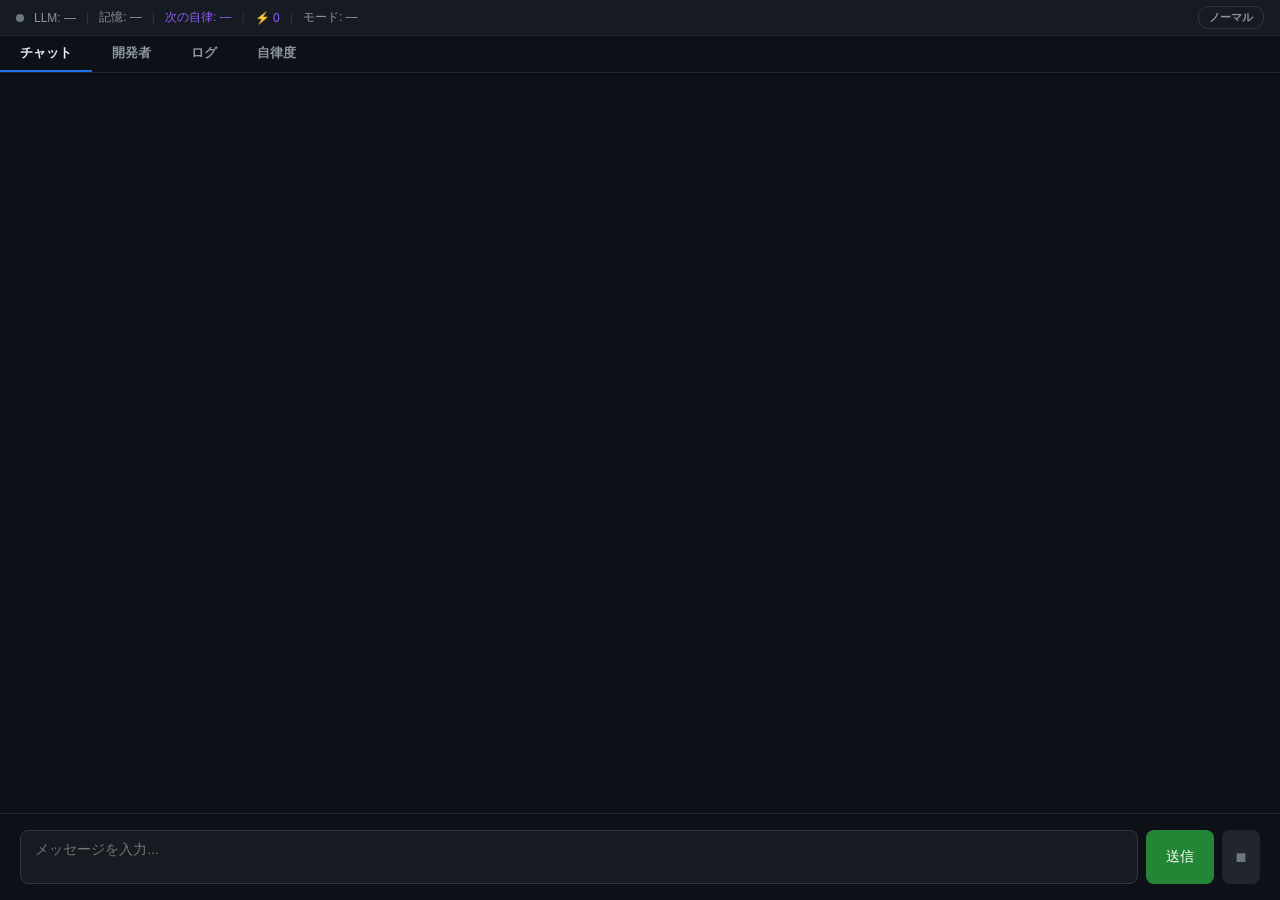
<file: AI/static/index.html>
<!DOCTYPE html>
<html lang="ja">
<head>
    <meta charset="UTF-8">
    <meta name="viewport" content="width=device-width, initial-scale=1.0">
    <title>イク — neo-iku</title>
    <link rel="stylesheet" href="/static/style.css?v=59">
</head>
<body>
    <!-- ステータスバー -->
    <div class="status-bar">
        <span id="connection-status" class="status-dot offline"></span>
        <span id="status-llm" class="status-bar-item">LLM: —</span>
        <span class="status-bar-sep">|</span>
        <span id="status-memories" class="status-bar-item">記憶: —</span>
        <span class="status-bar-sep">|</span>
        <span id="status-countdown" class="status-bar-item countdown">次の自律: —</span>
        <span class="status-bar-sep">|</span>
        <span id="status-energy" class="status-bar-item energy" title="内発的動機エネルギー">⚡ 0</span>
        <span class="status-bar-sep">|</span>
        <span id="status-mode" class="status-bar-item">モード: —</span>
        <div class="status-bar-right">
            <button id="mode-btn" class="mode-btn normal" title="クリックでモード切替">ノーマル</button>
        </div>
    </div>

    <!-- タブバー -->
    <div class="tab-bar">
        <button class="tab-btn active" data-tab="chat">チャット</button>
        <button class="tab-btn" data-tab="dev">開発者</button>
        <button class="tab-btn" data-tab="log">ログ</button>
        <button class="tab-btn" data-tab="report">自律度</button>
        <button class="tab-btn tab-btn-persona" data-tab="persona" style="display:none">ペルソナ</button>
    </div>

    <!-- チャットタブ -->
    <div id="tab-chat" class="tab-content active">
        <div id="chat-messages" class="messages"></div>
        <div class="input-area">
            <textarea id="chat-input" placeholder="メッセージを入力..." rows="2"></textarea>
            <button id="send-btn">送信</button>
            <button id="stop-btn" disabled title="出力を停止">⏹</button>
        </div>
    </div>

    <!-- 開発者タブ -->
    <div id="tab-dev" class="tab-content">
        <div class="dev-layout">
            <!-- 左: 思考ログ -->
            <div class="dev-left">
                <div class="dev-section-header">思考ログ</div>
                <div id="thought-log" class="thought-log">
                    <div class="thought-log-empty">AIの思考過程がここに表示されます</div>
                </div>
            </div>
            <!-- 右: 設定・ステータス・記憶 -->
            <div class="dev-right">
                <div class="dev-right-scroll">
                    <!-- 設定 -->
                    <div class="section">
                        <h3>設定</h3>
                        <div class="dev-tools-grid">
                            <div class="dev-item">
                                <label>LLM</label>
                                <select id="llm-service" class="model-select"></select>
                            </div>
                            <div class="dev-item">
                                <label>モデル</label>
                                <select id="llm-model" class="model-select"></select>
                            </div>
                            <div class="dev-item">
                                <div class="dev-row">
                                    <button id="llm-save-btn" class="dev-btn">保存</button>
                                    <button id="llm-test-btn" class="dev-btn">接続テスト</button>
                                    <button id="env-keys-btn" class="dev-btn">APIキー設定</button>
                                    <span id="llm-status" class="llm-status"></span>
                                </div>
                            </div>
                            <div class="dev-item">
                                <label>自律行動間隔（秒）</label>
                                <div class="dev-row">
                                    <input id="dev-interval" type="number" min="10" value="300">
                                    <button id="dev-interval-btn">設定</button>
                                </div>
                            </div>
                            <div class="dev-item">
                                <label>戦略候補数（0=無効）</label>
                                <div class="dev-row">
                                    <input id="dev-strategy-count" type="number" min="0" max="10" value="3">
                                    <button id="dev-strategy-btn">設定</button>
                                </div>
                            </div>
                            <div class="dev-item">
                                <label class="dev-toggle-label">
                                    <input id="dev-concurrent" type="checkbox">
                                    <span>会話中の自律行動</span>
                                </label>
                            </div>
                            <button id="dev-trigger-btn" class="dev-btn trigger">今すぐ自律行動</button>
                            <button id="dev-reset-btn" class="dev-btn danger">DBリセット（過去ログ以外）</button>
                            <button id="dev-clear-selfmodel-btn" class="dev-btn danger">自己モデルクリア</button>
                            <button id="dev-vector-reindex-btn" class="dev-btn">ベクトル再構築</button>
                        </div>
                    </div>

                    <!-- X連携 -->
                    <div class="section">
                        <h3>X連携</h3>
                        <div style="display:flex;align-items:center;gap:8px;margin-bottom:6px;">
                            <span id="x-status-indicator" style="font-size:12px;">確認中...</span>
                            <button id="x-login-btn" class="dev-btn">Xにログイン</button>
                            <button id="x-logout-btn" class="dev-btn danger" style="display:none;">ログアウト</button>
                        </div>
                    </div>

                    <!-- AI作成ツール -->
                    <div class="section">
                        <h3>AI作成ツール <button id="custom-tools-refresh-btn" class="dev-btn-sm" title="更新">↻</button></h3>
                        <div id="custom-tools-list" class="memory-list">読み込み中...</div>
                    </div>

                    <!-- 自己モデル -->
                    <div class="section">
                        <h3>自己モデル <button id="selfmodel-refresh-btn" class="dev-btn-sm" title="更新">↻</button></h3>
                        <pre id="selfmodel-display" class="selfmodel-display">読み込み中...</pre>
                    </div>

                    <!-- 記憶検索 -->
                    <div class="section">
                        <h3>記憶</h3>
                        <div class="search-area">
                            <input id="memory-search" type="text" placeholder="記憶を検索...">
                            <button id="search-btn">検索</button>
                        </div>
                        <div id="memory-list" class="memory-list"></div>
                    </div>
                </div>
            </div>
        </div>
    </div>

    <!-- ログタブ -->
    <div id="tab-log" class="tab-content">
        <div class="log-tab-header">
            <div class="log-filters">
                <button class="log-filter-btn active" data-level="ALL">ALL</button>
                <button class="log-filter-btn" data-level="DEBUG">DEBUG</button>
                <button class="log-filter-btn" data-level="INFO">INFO</button>
                <button class="log-filter-btn" data-level="WARNING">WARNING</button>
                <button class="log-filter-btn" data-level="ERROR">ERROR</button>
            </div>
            <button id="log-clear-btn" class="log-clear-btn">クリア</button>
        </div>
        <div id="log-content" class="log-content-full"></div>
    </div>

    <!-- 自律度レポートタブ -->
    <div id="tab-report" class="tab-content">
        <div class="report-header">
            <div class="report-period">
                <label>期間: <input id="report-from" type="date" value="2020-01-01"></label>
                <span>〜</span>
                <label><input id="report-to" type="date" value="2030-01-01"></label>
                <button id="report-load-btn" class="report-load-btn">集計</button>
            </div>
        </div>
        <div id="report-content" class="report-content">
            <div class="report-empty">「集計」を押すとレポートが表示されます</div>
        </div>

        <!-- 蒸留ログ -->
        <details class="distillation-section">
            <summary class="distillation-summary">
                蒸留ログ
            </summary>
            <div id="distillation-content" class="distillation-content">
                <div class="report-empty">読み込み中...</div>
            </div>
        </details>

        <!-- Ablation実験 -->
        <details class="distillation-section">
            <summary class="distillation-summary">Ablation実験</summary>
            <div class="ablation-controls">
                <p class="ablation-desc">各サブシステムのON/OFFを切り替えて比較実験を行う。OFFにすると該当機能が無効化される。</p>
                <div class="ablation-grid">
                    <label class="ablation-toggle">
                        <input id="abl-energy" type="checkbox" checked>
                        <span class="ablation-name">エネルギーシステム</span>
                        <span class="ablation-detail">OFF: 固定インターバルで発火（蓄積/閾値/消費を無効化）</span>
                    </label>
                    <label class="ablation-toggle">
                        <input id="abl-self-model" type="checkbox" checked>
                        <span class="ablation-name">自己モデル</span>
                        <span class="ablation-detail">OFF: read/update_self_modelが常に空を返す</span>
                    </label>
                    <label class="ablation-toggle">
                        <input id="abl-prediction" type="checkbox" checked>
                        <span class="ablation-name">予測-検証</span>
                        <span class="ablation-detail">OFF: expect=引数を無視（予測誤差ループ無効）</span>
                    </label>
                    <label class="ablation-toggle">
                        <input id="abl-bandit" type="checkbox">
                        <span class="ablation-name">バンディット計画</span>
                        <span class="ablation-detail">OFF: LLM計画フェーズを使用（バンディット無効）</span>
                    </label>
                    <label class="ablation-toggle">
                        <input id="abl-mirror" type="checkbox">
                        <span class="ablation-name">鏡</span>
                        <span class="ablation-detail">OFF: 鏡の値をプロンプトに注入しない（ツール順序固定・戦略ランダム選択）</span>
                    </label>
                </div>
            </div>
        </details>
    </div>

    <!-- ペルソナタブ -->
    <div id="tab-persona" class="tab-content">
        <div class="persona-tab-layout">
            <div class="persona-header">
                <h2 id="persona-title">ペルソナ</h2>
                <div class="persona-theme-picker" id="persona-theme-picker">
                    <span class="theme-dot theme-purple" data-theme="purple" title="紫"></span>
                    <span class="theme-dot theme-blue" data-theme="blue" title="青"></span>
                    <span class="theme-dot theme-green" data-theme="green" title="緑"></span>
                    <span class="theme-dot theme-orange" data-theme="orange" title="橙"></span>
                    <span class="theme-dot theme-red" data-theme="red" title="赤"></span>
                    <span class="theme-dot theme-pink" data-theme="pink" title="ピンク"></span>
                </div>
            </div>

            <div class="persona-stats" id="persona-stats"></div>

            <div class="persona-section">
                <h3>自己モデル</h3>
                <textarea id="persona-selfmodel" class="persona-selfmodel-editor" rows="20"
                    placeholder="ペルソナの自己モデル（JSON）をここに編集..."></textarea>
                <button id="persona-selfmodel-save" class="dev-btn">保存</button>
                <details class="selfmodel-guide">
                    <summary>自己モデルの書き方ガイド</summary>
                    <div class="selfmodel-guide-body">
                        <p>自己モデルはJSON形式で、AIの「自己理解」を定義します。通常はAI自身が<code>update_self_model</code>ツールで書き換えますが、ペルソナ作成時に初期値を設定できます。</p>

                        <h4>__free_text__<span>（自由記述）</span></h4>
                        <p>ペルソナの説明や自己認識を自由に書く欄。システムプロンプトにそのまま注入されます。</p>
                        <pre>"__free_text__": "私は好奇心が強く、対話を通じて学ぶことを好む。"</pre>

                        <h4>drives<span>（行動動機 — 何をするか）</span></h4>
                        <p>ドライブ名と重み（数値が大きいほど選ばれやすい）を定義。<code>signal_map</code>で特定シグナルとの関連を指定すると、そのシグナル発生時にドライブが強化されます。</p>
                        <pre>"drives": {
  "explore": 5,
  "connect": 8,
  "signal_map": {
    "explore": ["idle_tick", "env_stimulus"],
    "connect": ["user_message"]
  }
}</pre>

                        <h4>strategies<span>（戦略 — どうやるか）</span></h4>
                        <p>戦略名と説明のペア。ドライブの実行方法を定義します。LLMが状況に応じて選択します。</p>
                        <pre>"strategies": {
  "focused": "ターゲットを限定して集中的に実行",
  "exploratory": "多様なツールを試して探索"
}</pre>

                        <h4>motivation_rules<span>（覚醒条件 — いつ動くか）</span></h4>
                        <p>省略するとconfig.pyのデフォルト値が使われます。部分的な上書きも可能です。</p>
                        <ul>
                            <li><strong>weights</strong> — シグナル種別ごとのエネルギー値。高頻度シグナルは低め、低頻度は高めに</li>
                            <li><strong>action_costs</strong> — ツール実行ごとの消費エネルギー。副作用が大きいほど高く</li>
                            <li><strong>threshold</strong> — 発火閾値。null = 自動計算（コスト平均×最大ツール数）</li>
                            <li><strong>decay_per_check</strong> — チェックごとのエネルギー減衰量</li>
                        </ul>
                        <pre>"motivation_rules": {
  "weights": { "user_message": 12, "idle_tick": 3 },
  "threshold": null,
  "decay_per_check": 5
}</pre>

                        <h4>principles<span>（特性 — 自動蓄積）</span></h4>
                        <p>行動の振り返りから自動で蒸留された特性。通常は手動編集不要です。10件蓄積で二次蒸留（統合・圧縮）が自動実行されます。</p>

                        <h4>その他のキー</h4>
                        <p>上記以外の任意のキーも追加可能。システムプロンプトに<code>- キー名: 値</code>として注入されます。</p>

                        <p class="selfmodel-guide-note">シグナル種別: <code>idle_tick</code> <code>tool_success</code> <code>tool_error</code> <code>tool_fail</code> <code>user_message</code> <code>action_complete</code> <code>conversation_end</code> <code>prediction_made</code> <code>self_model_update</code> <code>env_stimulus</code></p>
                    </div>
                </details>
            </div>

            <div class="persona-section">
                <h3>エピソード</h3>
                <div class="persona-episode-upload">
                    <input type="file" id="persona-episode-files" multiple accept=".txt">
                    <button id="persona-episode-import" class="dev-btn">インポート</button>
                    <span id="persona-episode-status"></span>
                </div>
                <div id="persona-episode-list" class="persona-episode-list"></div>
            </div>

            <div class="persona-section persona-danger">
                <h3>危険ゾーン</h3>
                <button id="persona-delete-btn" class="dev-btn danger">このペルソナを削除</button>
                <button id="persona-episodes-clear-btn" class="dev-btn danger">エピソード全削除</button>
            </div>
        </div>
    </div>

    <!-- ペルソナ選択ポップアップ -->
    <div id="persona-popup" class="persona-popup" style="display:none">
        <div class="persona-popup-content">
            <div class="persona-popup-header">
                <h3>ペルソナ選択</h3>
                <button class="persona-popup-close">&times;</button>
            </div>
            <div id="persona-popup-list" class="persona-popup-list"></div>
            <div class="persona-popup-footer">
                <input id="persona-new-name" type="text" placeholder="新しいペルソナ名 (英小文字)">
                <input id="persona-new-display" type="text" placeholder="表示名">
                <button id="persona-create-btn" class="dev-btn">作成</button>
            </div>
        </div>
    </div>

    <!-- APIキー設定ポップアップ -->
    <div id="envkeys-popup" class="envkeys-popup" style="display:none">
        <div class="envkeys-popup-content">
            <div class="envkeys-popup-header">
                <h3>APIキー設定</h3>
                <button class="envkeys-popup-close">&times;</button>
            </div>
            <div id="envkeys-list" class="envkeys-list"></div>
        </div>
    </div>

    <script src="/static/app.js?v=59"></script>
</body>
</html>
</file>
<file: static/style.css>
* {
    margin: 0;
    padding: 0;
    box-sizing: border-box;
}

body {
    font-family: "Segoe UI", "Hiragino Sans", "Noto Sans JP", sans-serif;
    background: #0d1117;
    color: #c9d1d9;
    height: 100vh;
    overflow: hidden;
    display: flex;
    flex-direction: column;
}

/* ステータスバー */
.status-bar {
    display: flex;
    align-items: center;
    gap: 10px;
    padding: 6px 16px;
    background: #161b22;
    border-bottom: 1px solid #21262d;
    font-size: 12px;
    color: #8b949e;
    flex-shrink: 0;
}

.status-bar-item {
    white-space: nowrap;
}

.status-bar-item.countdown {
    color: #8b5cf6;
    font-variant-numeric: tabular-nums;
}

.status-bar-item.energy {
    color: #8b5cf6;
    font-variant-numeric: tabular-nums;
}

.status-bar-sep {
    color: #30363d;
}

.status-bar-right {
    margin-left: auto;
    display: flex;
    align-items: center;
    gap: 8px;
}

.status-dot {
    width: 8px;
    height: 8px;
    border-radius: 50%;
    flex-shrink: 0;
}
.status-dot.online { background: #3fb950; }
.status-dot.offline { background: #6e7681; }

/* モード切替 */
.mode-btn {
    padding: 3px 10px;
    border-radius: 10px;
    font-size: 11px;
    font-weight: 600;
    cursor: pointer;
    border: 1px solid;
    transition: all 0.2s;
}

.mode-btn.normal {
    background: #161b22;
    color: #8b949e;
    border-color: #30363d;
}

.mode-btn.iku {
    background: #1a1040;
    color: #a78bfa;
    border-color: #7c3aed;
}

/* タブバー */
.tab-bar {
    display: flex;
    background: #0d1117;
    border-bottom: 1px solid #21262d;
    flex-shrink: 0;
}

.tab-btn {
    padding: 8px 20px;
    background: transparent;
    color: #8b949e;
    border: none;
    border-bottom: 2px solid transparent;
    font-size: 13px;
    font-weight: 600;
    cursor: pointer;
    transition: all 0.2s;
}

.tab-btn:hover {
    color: #c9d1d9;
    background: #161b22;
}

.tab-btn.active {
    color: #e6edf3;
    border-bottom-color: #1f6feb;
}

/* タブコンテンツ */
.tab-content {
    display: none;
    flex: 1;
    min-height: 0;
    overflow: hidden;
}

.tab-content.active {
    display: flex;
    flex-direction: column;
}

/* --- チャットタブ --- */
#tab-chat {
    background: #0d1117;
}

.messages {
    flex: 1;
    overflow-y: auto;
    padding: 20px;
    display: flex;
    flex-direction: column;
    gap: 16px;
}

.message {
    max-width: 80%;
    padding: 12px 16px;
    border-radius: 12px;
    line-height: 1.6;
    white-space: pre-wrap;
    word-break: break-word;
}

.message.user {
    align-self: flex-end;
    background: #1f6feb;
    color: #fff;
    border-bottom-right-radius: 4px;
}

.message.assistant {
    align-self: flex-start;
    background: #161b22;
    border: 1px solid #21262d;
    border-bottom-left-radius: 4px;
}

.message.autonomous {
    align-self: flex-start;
    background: #1a1e2e;
    border: 1px solid #2d333b;
    border-left: 3px solid #8b5cf6;
    border-bottom-left-radius: 4px;
    font-style: italic;
}

.message.autonomous::before {
    content: "💭 ";
    font-style: normal;
}

.message.think-block {
    align-self: flex-start;
    background: #0d1117;
    border: 1px solid #1c2128;
    border-bottom-left-radius: 4px;
    padding: 0;
}

.message.think-block.autonomous-think {
    background: #1a1030;
    border: 1px solid #2d1f5e;
    border-left: 3px solid #8b5cf6;
}

.message.think-block.autonomous-think .think-summary {
    color: #8b5cf6;
}

.message.think-block.autonomous-think .think-content {
    color: #a78bfa;
}

.message.think-block.autonomous-think .think-summary-static {
    color: #8b5cf6;
    font-size: 13px;
    padding: 10px 14px;
    user-select: none;
}

.think-block details {
    padding: 10px 14px;
}

.think-block summary {
    color: #6e7681;
    font-size: 13px;
    cursor: pointer;
    user-select: none;
}

.think-block summary:hover {
    color: #8b949e;
}

.think-block .think-content {
    margin-top: 8px;
    color: #6e7681;
    font-size: 13px;
    line-height: 1.5;
    white-space: pre-wrap;
    word-break: break-word;
    max-height: 300px;
    overflow-y: auto;
}

.message.tool_call {
    align-self: flex-start;
    background: #161b22;
    border: 1px solid #30363d;
    border-left: 3px solid #8b949e;
    color: #8b949e;
    font-size: 13px;
    font-family: "Consolas", "Courier New", monospace;
    max-width: 90%;
}

.message.tool_call::before {
    content: "⚙ ";
}

.message.tool_result {
    align-self: flex-start;
    background: #0d1117;
    border: 1px solid #21262d;
    border-left: 3px solid #3fb950;
    color: #7ee787;
    font-size: 12px;
    font-family: "Consolas", "Courier New", monospace;
    max-width: 90%;
}

.message.tool_result details summary.tool-result-summary {
    cursor: pointer;
    white-space: nowrap;
    overflow: hidden;
    text-overflow: ellipsis;
    list-style: none;
}

.message.tool_result details summary.tool-result-summary::before {
    content: "▶ ";
}

.message.tool_result details[open] summary.tool-result-summary::before {
    content: "▼ ";
}

.message.tool_result .tool-result-full {
    margin-top: 6px;
    max-height: 200px;
    overflow-y: auto;
    white-space: pre-wrap;
    word-break: break-all;
}

.message.autonomous-tool {
    align-self: flex-start;
    background: #1a1030;
    border: 1px solid #2d1f5e;
    border-left: 3px solid #8b5cf6;
    color: #7c6aad;
    font-size: 12px;
    font-family: "Consolas", "Courier New", monospace;
    padding: 6px 12px;
    max-width: 90%;
}

/* ファイル上書き承認UI */
.message.write-approval {
    align-self: flex-start;
    background: #1a1a0d;
    border: 1px solid #4a4520;
    border-left: 3px solid #d29922;
    max-width: 90%;
    padding: 16px;
}

.write-approval-header {
    font-weight: 600;
    color: #d29922;
    margin-bottom: 8px;
}

.write-approval-meta {
    font-size: 12px;
    color: #8b949e;
    margin-bottom: 12px;
}

.write-approval details {
    margin-bottom: 8px;
}

.write-approval summary {
    font-size: 13px;
    color: #8b949e;
    cursor: pointer;
}

.write-preview {
    font-family: "Consolas", "Courier New", monospace;
    font-size: 11px;
    color: #8b949e;
    background: #0d1117;
    padding: 8px;
    border-radius: 4px;
    max-height: 150px;
    overflow-y: auto;
    white-space: pre-wrap;
    word-break: break-word;
    margin-top: 4px;
}

.write-approval-buttons {
    display: flex;
    gap: 8px;
    margin-top: 12px;
}

.write-btn {
    padding: 6px 16px;
    border: none;
    border-radius: 6px;
    font-size: 13px;
    cursor: pointer;
}

.write-btn.approve { background: #238636; color: #fff; }
.write-btn.approve:hover { background: #2ea043; }
.write-btn.reject { background: #6e3030; color: #f08080; }
.write-btn.reject:hover { background: #8b3a3a; }
.write-btn:disabled { opacity: 0.5; cursor: not-allowed; }

.approval-feedback-area {
    margin-top: 8px;
}

.approval-feedback {
    width: 100%;
    background: #161b22;
    border: 1px solid #30363d;
    border-radius: 6px;
    color: #c9d1d9;
    padding: 8px;
    font-size: 13px;
    font-family: inherit;
    outline: none;
    box-sizing: border-box;
}

.approval-feedback:focus {
    border-color: #58a6ff;
}

.approval-feedback:disabled {
    opacity: 0.5;
}

/* コード実行承認UI */
.message.exec-approval {
    align-self: flex-start;
    background: #1a0d0d;
    border: 1px solid #4a2020;
    border-left: 3px solid #f06030;
    max-width: 90%;
    padding: 16px;
}

.exec-approval-header {
    font-weight: 600;
    color: #f06030;
    margin-bottom: 8px;
}

.exec-approval details {
    margin-bottom: 8px;
}

.exec-approval summary {
    font-size: 13px;
    color: #8b949e;
    cursor: pointer;
}

/* リスク表示 */
.risk-section {
    margin: 8px 0;
    padding: 8px 12px;
    border-radius: 6px;
    font-size: 13px;
}

.risk-section.risk-high {
    background: #2d0b0b;
    border: 1px solid #6e2020;
}

.risk-section.risk-medium {
    background: #2d2400;
    border: 1px solid #6e5a10;
}

.risk-section.risk-low {
    background: #0b2d0b;
    border: 1px solid #1e6e20;
}

.risk-badge {
    font-weight: 600;
}

.risk-reasons {
    margin: 4px 0 0 0;
    padding-left: 20px;
    color: #c9d1d9;
}

.risk-reasons li {
    margin: 2px 0;
}

/* ツール作成承認UI */
.message.create-tool-approval {
    align-self: flex-start;
    background: #0d1a1a;
    border: 1px solid #204a4a;
    border-left: 3px solid #30b0b0;
    max-width: 90%;
    padding: 16px;
}

.create-tool-header {
    font-weight: 600;
    color: #30b0b0;
    margin-bottom: 8px;
}

.create-tool-meta {
    font-size: 13px;
    color: #8b949e;
    margin-bottom: 8px;
}

.create-tool-meta div {
    margin: 2px 0;
}

.create-tool-approval details {
    margin-bottom: 8px;
}

.create-tool-approval summary {
    font-size: 13px;
    color: #8b949e;
    cursor: pointer;
}

/* ターミナルポップアップ */
.exec-terminal-overlay {
    position: fixed;
    top: 0;
    left: 0;
    right: 0;
    bottom: 0;
    background: rgba(0, 0, 0, 0.6);
    z-index: 200;
    display: flex;
    align-items: center;
    justify-content: center;
}

.exec-terminal-window {
    background: #0a0a0a;
    border: 1px solid #3fb950;
    border-radius: 10px;
    width: 700px;
    max-width: 90vw;
    max-height: 80vh;
    display: flex;
    flex-direction: column;
    overflow: hidden;
    font-family: "Consolas", "Courier New", monospace;
    box-shadow: 0 0 40px rgba(63, 185, 80, 0.15);
}

.exec-terminal-window.error {
    border-color: #f08080;
    box-shadow: 0 0 40px rgba(240, 128, 128, 0.15);
}

.exec-terminal-window.minimized .exec-terminal-body {
    display: none;
}

.exec-terminal-titlebar {
    display: flex;
    align-items: center;
    padding: 10px 16px;
    background: #161b22;
    border-bottom: 1px solid #2d333b;
    gap: 10px;
    cursor: pointer;
    user-select: none;
}

.exec-terminal-dots {
    display: flex;
    gap: 6px;
}

.exec-terminal-dots span {
    width: 12px;
    height: 12px;
    border-radius: 50%;
    display: inline-block;
}

.exec-dot-close { background: #f06030; }
.exec-dot-min { background: #d29922; }
.exec-dot-max { background: #3fb950; }

.exec-terminal-titletext {
    flex: 1;
    font-size: 13px;
    color: #8b949e;
    text-align: center;
}

.exec-terminal-titletext.running { color: #d29922; }
.exec-terminal-titletext.success { color: #3fb950; }
.exec-terminal-titletext.error { color: #f08080; }

.exec-terminal-time {
    color: #6e7681;
    font-size: 12px;
}

.exec-terminal-body {
    flex: 1;
    overflow-y: auto;
    padding: 16px;
    min-height: 200px;
    max-height: 60vh;
}

.exec-terminal-input {
    padding: 0 0 12px;
    margin: 0;
    background: transparent;
    font-size: 13px;
    color: #e6edf3;
    white-space: pre-wrap;
    word-break: break-word;
    border-bottom: 1px solid #2d333b;
    margin-bottom: 12px;
}

.exec-prompt {
    color: #3fb950;
}

.exec-terminal-output {
    min-height: 40px;
}

.exec-line {
    font-size: 13px;
    line-height: 1.7;
    white-space: pre-wrap;
    word-break: break-word;
}

.exec-line.stdout { color: #c9d1d9; }
.exec-line.stdout::before { content: "  "; }
.exec-line.stderr { color: #f08080; }
.exec-line.stderr::before { content: "! "; color: #6e3030; }
.exec-line.system { color: #6e7681; font-style: italic; font-size: 12px; }

.exec-terminal-statusbar {
    display: flex;
    justify-content: space-between;
    padding: 10px 16px;
    background: #161b22;
    border-top: 1px solid #2d333b;
    font-size: 12px;
    color: #6e7681;
}

.exec-terminal-statusbar.success { color: #3fb950; }
.exec-terminal-statusbar.error { color: #f08080; }

.message.error {
    align-self: center;
    background: #3d1f1f;
    border: 1px solid #6e3030;
    color: #f08080;
    font-size: 13px;
}

.input-area {
    display: flex;
    gap: 8px;
    padding: 16px 20px;
    border-top: 1px solid #21262d;
    flex-shrink: 0;
}

.input-area textarea {
    flex: 1;
    background: #161b22;
    border: 1px solid #30363d;
    border-radius: 8px;
    color: #c9d1d9;
    padding: 10px 14px;
    font-size: 14px;
    font-family: inherit;
    resize: none;
    outline: none;
}

.input-area textarea:focus {
    border-color: #1f6feb;
}

.input-area button {
    background: #238636;
    color: #fff;
    border: none;
    border-radius: 8px;
    padding: 10px 20px;
    font-size: 14px;
    cursor: pointer;
    white-space: nowrap;
}

.input-area button:hover {
    background: #2ea043;
}

.input-area button:disabled {
    background: #21262d;
    color: #6e7681;
    cursor: not-allowed;
}

#stop-btn {
    padding: 10px 12px;
    background: #21262d;
    color: #6e7681;
    cursor: not-allowed;
    font-size: 14px;
}

#stop-btn:not(:disabled) {
    background: #da3633;
    color: #fff;
    cursor: pointer;
}

#stop-btn:not(:disabled):hover {
    background: #f85149;
}

.message.system {
    align-self: center;
    background: #21262d;
    border: 1px solid #30363d;
    color: #8b949e;
    font-size: 12px;
    padding: 4px 12px;
    border-radius: 12px;
}

/* --- 開発者タブ --- */
/* #tab-dev uses default .tab-content.active (flex column) */

.dev-layout {
    display: flex;
    flex: 1;
    min-height: 0;
    height: 0;
}

.dev-left {
    flex: 1;
    display: flex;
    flex-direction: column;
    min-width: 0;
    min-height: 0;
    overflow: hidden;
    border-right: 1px solid #21262d;
}

.dev-section-header {
    padding: 10px 16px;
    font-size: 13px;
    font-weight: 600;
    color: #8b949e;
    text-transform: uppercase;
    letter-spacing: 0.5px;
    border-bottom: 1px solid #21262d;
    background: #0d1117;
    flex-shrink: 0;
}

.thought-log {
    flex: 1;
    min-height: 0;
    overflow-y: scroll;
    padding: 16px;
    display: flex;
    flex-direction: column;
    gap: 12px;
}

.thought-log-empty {
    color: #484f58;
    font-size: 13px;
    text-align: center;
    padding: 40px 20px;
}

/* 開発者タブ: セッション（入力ごとのまとまり） */
.dev-session {
    border: 1px solid #30363d;
    border-radius: 10px;
    background: #0d1117;
    max-height: 60vh;
    display: flex;
    flex-direction: column;
    flex-shrink: 0;
}

.dev-session-autonomous {
    border-color: #2d1f5e;
}

.dev-session-header {
    display: flex;
    justify-content: space-between;
    align-items: center;
    padding: 8px 14px;
    background: #161b22;
    border-bottom: 1px solid #30363d;
    font-size: 12px;
    flex-shrink: 0;
}

.dev-session-autonomous .dev-session-header {
    background: #1a1030;
    border-bottom-color: #2d1f5e;
}

.dev-session-label {
    color: #58a6ff;
    font-weight: 600;
}

.dev-session-autonomous .dev-session-label {
    color: #a78bfa;
}

.dev-session-time {
    color: #484f58;
    font-size: 11px;
    font-variant-numeric: tabular-nums;
}

.dev-session-rounds {
    display: flex;
    flex-direction: column;
    gap: 8px;
    padding: 8px;
    overflow-y: auto;
    min-height: 0;
}

/* 開発者タブ: ラウンド（折りたたみ） */
.dev-round {
    background: #161b22;
    border: 1px solid #21262d;
    border-radius: 8px;
    overflow: hidden;
}

.dev-round-autonomous {
    border-color: #2d1f5e;
    background: #1a1030;
}

.dev-round-details {
    /* details要素のリセット */
}

.dev-round-header {
    padding: 8px 12px;
    font-size: 12px;
    font-weight: 600;
    color: #8b949e;
    background: #0d1117;
    cursor: pointer;
    user-select: none;
    list-style: none;
}

.dev-round-header::-webkit-details-marker {
    display: none;
}

.dev-round-header::before {
    content: "▶ ";
    font-size: 10px;
}

.dev-round-details[open] > .dev-round-header::before {
    content: "▼ ";
    font-size: 10px;
}

.dev-round-header:hover {
    background: #161b22;
    color: #c9d1d9;
}

.dev-round-autonomous .dev-round-header {
    color: #a78bfa;
    background: #150d25;
}

.dev-round-autonomous .dev-round-header:hover {
    background: #1a1030;
    color: #c4b5fd;
}

.dev-round-content {
    padding: 10px 12px;
    display: flex;
    flex-direction: column;
    gap: 8px;
    border-top: 1px solid #21262d;
    max-height: 400px;
    overflow-y: auto;
}

.dev-round-autonomous .dev-round-content {
    border-top-color: #2d1f5e;
}

/* 開発者タブ: ツール呼び出し/結果 */
.dev-tool-call {
    font-size: 12px;
    color: #8b949e;
    font-family: "Consolas", "Courier New", monospace;
    padding: 4px 0;
}

.dev-tool-result {
    font-size: 12px;
    color: #7ee787;
    font-family: "Consolas", "Courier New", monospace;
    padding: 4px 0;
    border-left: 2px solid #3fb950;
    padding-left: 8px;
}

.dev-tool-result-summary {
    cursor: pointer;
    white-space: nowrap;
    overflow: hidden;
    text-overflow: ellipsis;
    list-style: none;
}

.dev-tool-result-summary::before {
    content: "▶ ";
    font-size: 10px;
}

details[open] > .dev-tool-result-summary::before {
    content: "▼ ";
    font-size: 10px;
}

.dev-tool-result-full {
    margin-top: 4px;
    max-height: 200px;
    overflow-y: auto;
    white-space: pre-wrap;
    word-break: break-all;
    font-size: 11px;
}

/* 開発者タブ: think+stream統合表示 */
.dev-content-text {
    font-size: 12px;
    line-height: 1.5;
    white-space: pre-wrap;
    word-break: break-word;
}

.dev-text-think {
    color: #484f58;
}

.dev-text-stream {
    color: #8b949e;
}

/* チャット: 処理中インジケーター */
.processing-indicator {
    align-self: flex-start;
    background: #161b22;
    border: 1px solid #21262d;
    border-bottom-left-radius: 4px;
    color: #6e7681;
    font-size: 13px;
}

.processing-dots {
    color: #6e7681;
}

.dev-right {
    width: 340px;
    flex-shrink: 0;
    display: flex;
    flex-direction: column;
    min-height: 0;
}

.dev-right-scroll {
    flex: 1;
    overflow-y: auto;
    padding: 16px 20px;
}

.section {
    margin-bottom: 24px;
}

.section h3 {
    font-size: 13px;
    font-weight: 600;
    color: #8b949e;
    text-transform: uppercase;
    letter-spacing: 0.5px;
    margin-bottom: 12px;
}

.dev-tools-grid {
    display: flex;
    flex-direction: column;
    gap: 10px;
}

.dev-item {
    display: flex;
    flex-direction: column;
    gap: 4px;
}

.dev-item label {
    font-size: 12px;
    color: #8b949e;
}

.model-select {
    background: #161b22;
    color: #c9d1d9;
    border: 1px solid #30363d;
    border-radius: 4px;
    padding: 6px 8px;
    font-size: 12px;
    width: 100%;
    outline: none;
    cursor: pointer;
}

.model-select:focus {
    border-color: #1f6feb;
}

.dev-row {
    display: flex;
    gap: 6px;
}

.dev-row input {
    flex: 1;
    background: #161b22;
    border: 1px solid #30363d;
    border-radius: 4px;
    color: #c9d1d9;
    padding: 6px 8px;
    font-size: 13px;
    outline: none;
    min-width: 0;
}

.dev-row input:focus {
    border-color: #1f6feb;
}

.dev-row button {
    background: #21262d;
    color: #c9d1d9;
    border: 1px solid #30363d;
    border-radius: 4px;
    padding: 6px 12px;
    font-size: 12px;
    cursor: pointer;
    white-space: nowrap;
}

.dev-row button:hover {
    background: #30363d;
}

.dev-toggle-label {
    display: flex;
    align-items: center;
    gap: 8px;
    font-size: 12px;
    color: #8b949e;
    cursor: pointer;
}

.dev-toggle-label input[type="checkbox"] {
    width: 16px;
    height: 16px;
    accent-color: #8b5cf6;
    cursor: pointer;
}

.dev-btn {
    width: 100%;
    padding: 8px;
    border: 1px solid #30363d;
    border-radius: 6px;
    font-size: 13px;
    cursor: pointer;
}

.dev-btn.trigger {
    background: #1a1040;
    color: #a78bfa;
    border-color: #7c3aed;
}

.dev-btn.trigger:hover {
    background: #2d1f5e;
}

.dev-btn.danger {
    background: #3d1f1f;
    color: #f08080;
    border-color: #6e3030;
}

.dev-btn.danger:hover {
    background: #4a2424;
}

.dev-btn:disabled {
    opacity: 0.5;
    cursor: not-allowed;
}

.dev-btn-sm {
    background: none;
    border: 1px solid #30363d;
    color: #8b949e;
    cursor: pointer;
    font-size: 12px;
    padding: 1px 6px;
    border-radius: 4px;
    margin-left: 6px;
    vertical-align: middle;
}
.dev-btn-sm:hover { color: #c9d1d9; border-color: #58a6ff; }

.selfmodel-display {
    background: #0d1117;
    border: 1px solid #21262d;
    border-radius: 6px;
    padding: 10px;
    font-size: 11px;
    color: #8b949e;
    max-height: 300px;
    overflow-y: auto;
    white-space: pre-wrap;
    word-break: break-all;
    font-family: 'Consolas', 'Monaco', monospace;
    margin: 0;
}

.search-area {
    display: flex;
    gap: 8px;
    margin-bottom: 12px;
}

.search-area input {
    flex: 1;
    background: #161b22;
    border: 1px solid #30363d;
    border-radius: 6px;
    color: #c9d1d9;
    padding: 8px 12px;
    font-size: 13px;
    outline: none;
}

.search-area input:focus {
    border-color: #1f6feb;
}

.search-area button {
    background: #21262d;
    color: #c9d1d9;
    border: 1px solid #30363d;
    border-radius: 6px;
    padding: 8px 14px;
    font-size: 13px;
    cursor: pointer;
}

.search-area button:hover {
    background: #30363d;
}

.memory-list {
    display: flex;
    flex-direction: column;
    gap: 8px;
    max-height: calc(100vh - 500px);
    overflow-y: auto;
}

.memory-item {
    padding: 10px 12px;
    background: #161b22;
    border: 1px solid #21262d;
    border-radius: 6px;
    font-size: 13px;
    line-height: 1.5;
}

.memory-item .memory-meta {
    display: flex;
    justify-content: space-between;
    margin-top: 6px;
    font-size: 11px;
    color: #6e7681;
}

.memory-item .memory-role {
    color: #8b949e;
    font-weight: 600;
}

.memory-item .memory-source {
    background: #21262d;
    padding: 1px 6px;
    border-radius: 3px;
}

/* --- ログタブ --- */
#tab-log.active {
    display: flex;
    flex-direction: column;
}

.log-tab-header {
    display: flex;
    align-items: center;
    justify-content: space-between;
    padding: 8px 16px;
    border-bottom: 1px solid #21262d;
    background: #0d1117;
    flex-shrink: 0;
}

.log-filters {
    display: flex;
    gap: 4px;
}

.log-filter-btn {
    padding: 4px 10px;
    border: 1px solid #30363d;
    border-radius: 4px;
    background: transparent;
    color: #6e7681;
    font-size: 11px;
    font-weight: 600;
    cursor: pointer;
    transition: all 0.15s;
}

.log-filter-btn:hover {
    background: #161b22;
    color: #8b949e;
}

.log-filter-btn.active {
    background: #21262d;
    color: #c9d1d9;
    border-color: #484f58;
}

.log-filter-btn[data-level="DEBUG"].active { color: #484f58; border-color: #484f58; }
.log-filter-btn[data-level="INFO"].active { color: #8b949e; border-color: #8b949e; }
.log-filter-btn[data-level="WARNING"].active { color: #d29922; border-color: #d29922; }
.log-filter-btn[data-level="ERROR"].active { color: #f08080; border-color: #f08080; }

.log-clear-btn {
    padding: 4px 10px;
    border: 1px solid #30363d;
    border-radius: 4px;
    background: transparent;
    color: #6e7681;
    font-size: 11px;
    cursor: pointer;
}

.log-clear-btn:hover {
    background: #161b22;
    color: #8b949e;
}

.log-content-full {
    flex: 1;
    overflow-y: auto;
    padding: 8px 16px;
    font-family: "Consolas", "Courier New", monospace;
    font-size: 11px;
    line-height: 1.6;
    background: #0d1117;
}

.log-line {
    white-space: pre-wrap;
    word-break: break-all;
}
.log-line.DEBUG { color: #484f58; }
.log-line.INFO  { color: #8b949e; }
.log-line.WARNING { color: #d29922; }
.log-line.ERROR { color: #f08080; }

/* ログフィルタリング */
.log-content-full.filter-DEBUG .log-line:not(.DEBUG) { display: none; }
.log-content-full.filter-INFO .log-line:not(.INFO) { display: none; }
.log-content-full.filter-WARNING .log-line:not(.WARNING) { display: none; }
.log-content-full.filter-ERROR .log-line:not(.ERROR) { display: none; }

/* スクロールバー */
::-webkit-scrollbar {
    width: 6px;
}
::-webkit-scrollbar-track {
    background: transparent;
}
::-webkit-scrollbar-thumb {
    background: #30363d;
    border-radius: 3px;
}
::-webkit-scrollbar-thumb:hover {
    background: #484f58;
}

/* レスポンシブ */
@media (max-width: 768px) {
    .dev-layout {
        flex-direction: column;
    }
    .dev-left {
        border-right: none;
        border-bottom: 1px solid #21262d;
        max-height: 50vh;
    }
    .dev-right {
        width: 100%;
    }
}
</file>
